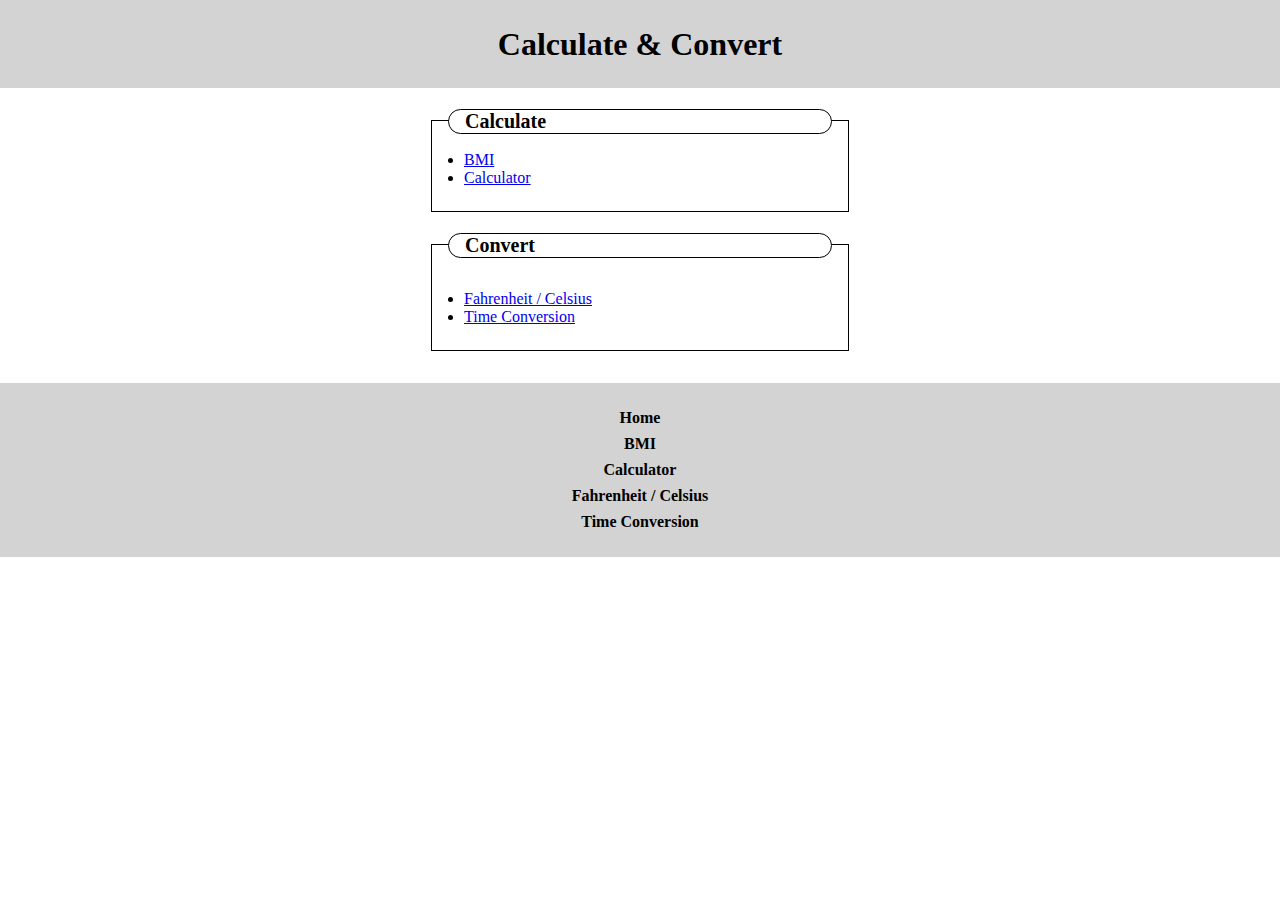
<file: index.html>
<!DOCTYPE html>
<html lang="en">

<head>
    <meta charset="UTF-8">
    <meta http-equiv="X-UA-Compatible" content="IE=edge">
    <meta name="viewport" content="width=device-width, initial-scale=1.0">
    <title>CalcConvert</title>
    <link rel="stylesheet" href="css/style.css">
    <script src="script.js"></script>
</head>

<body>
    <header w3-include-html="./html/header.html">
    </header>
    <main>
        <div class="box">
            <h2>Calculate</h2>
            <ul>
                <li><a href="./bmi.html">BMI</a></li>
                <li><a href="./calculator.html">Calculator</a></li>
            </ul>
        </div>
        <div class="box d-flex flex-col">
            <h2>Convert</h2>
            <ul>
                <li><a href="./fahrenheit.html">Fahrenheit / Celsius</a></li>
            <li><a href="./timeconv.html">Time Conversion</a></li>
            </ul>
        </div>
    </main>
    <footer w3-include-html="./html/footer.html">
    </footer>
    <script>
        includeHTML();
    </script>
</body>

</html>
</file>
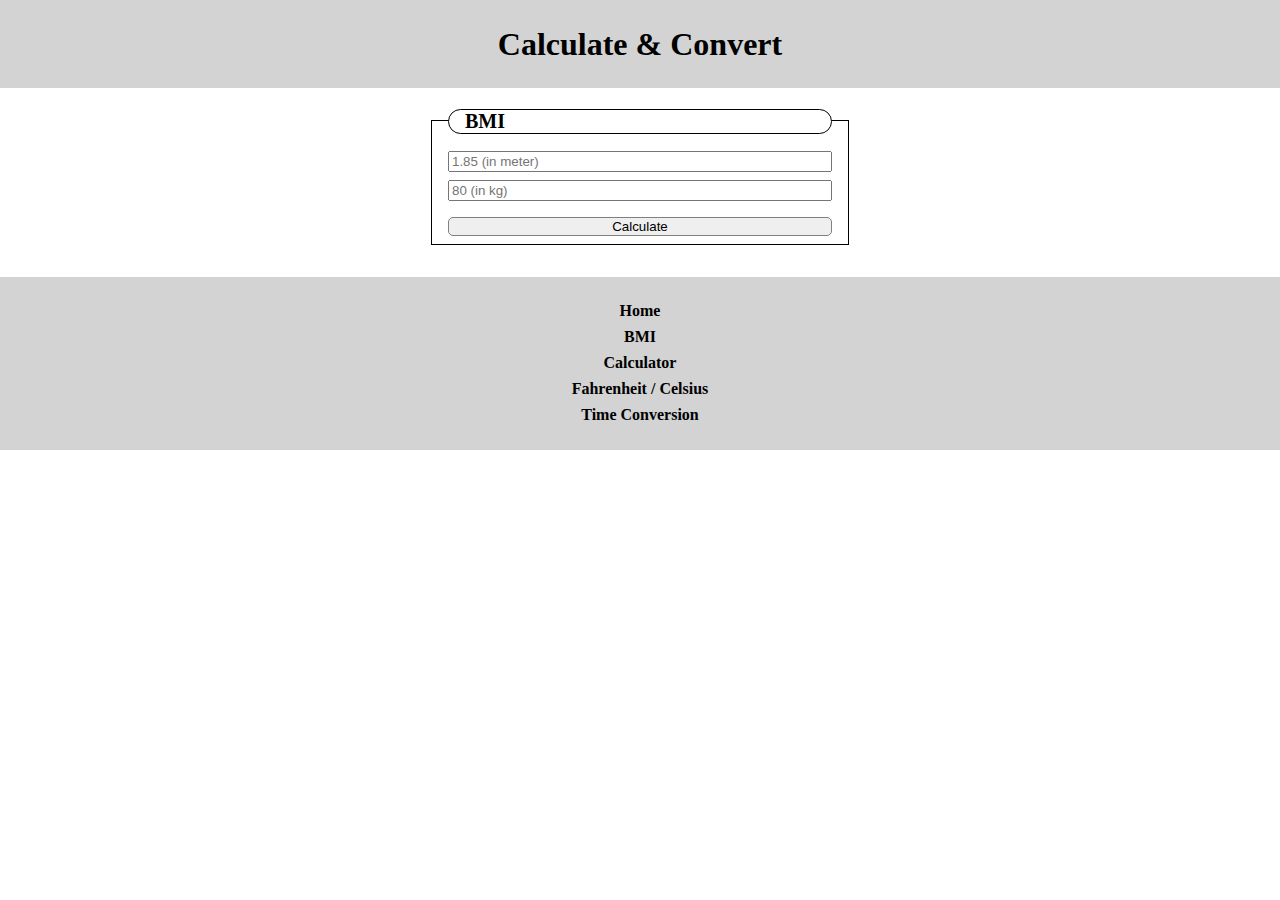
<file: bmi.html>
<!DOCTYPE html>
<html lang="en">

<head>
    <meta charset="UTF-8">
    <meta http-equiv="X-UA-Compatible" content="IE=edge">
    <meta name="viewport" content="width=device-width, initial-scale=1.0">
    <title>CalcConvert</title>
    <link rel="stylesheet" href="css/style.css">
    <script src="script.js"></script>
    <script src="js/bmi.js"></script>
</head>

<body>
    <header w3-include-html="./html/header.html">
    </header>
    <main>
        <div class="box"> 
            <h2>BMI</h2>
            <form class="d-flex flex-col" onsubmit="renderBMI(); return false">
                <input type="number" step=".01" id="size" placeholder="1.85 (in meter)">
                <input type="number" id="weight" placeholder="80 (in kg)">
                <button class="mt">Calculate</button>
            </form>
            <div id="resultBMI"></div>
        </div>
    </main>
    <footer w3-include-html="./html/footer.html">
    </footer>
    <script>
        includeHTML();
        </script>
</body>

</html>
</file>
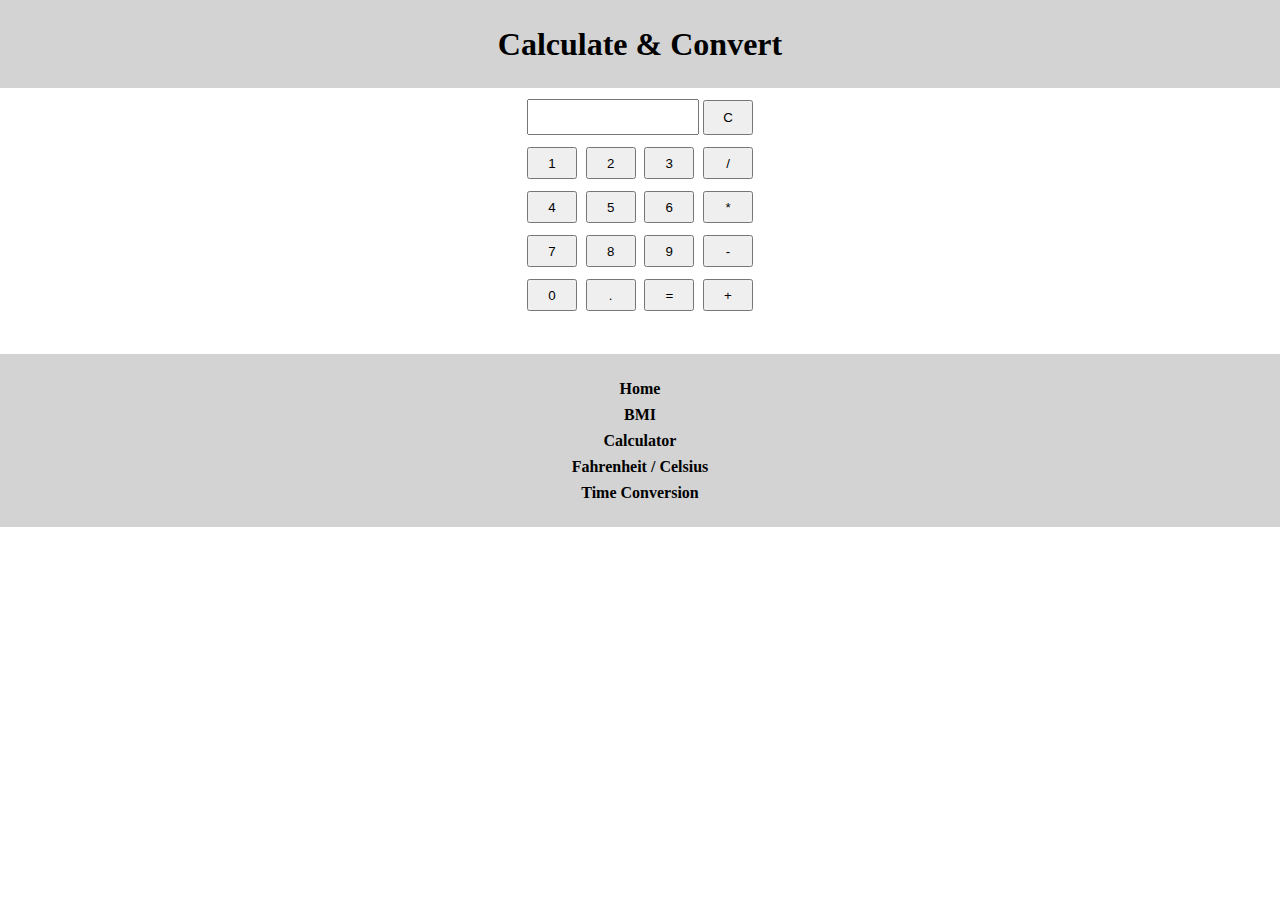
<file: calculator.html>
<!DOCTYPE html>
<html lang="en">

<head>
    <meta charset="UTF-8">
    <meta http-equiv="X-UA-Compatible" content="IE=edge">
    <meta name="viewport" content="width=device-width, initial-scale=1.0">
    <title>CalcConvert</title>
    <link rel="stylesheet" href="css/style.css">
    <script src="script.js"></script>
    <script src="./js/calculator.js"></script>
</head>

<body>
    <header w3-include-html="./html/header.html">
    </header>
    <main>
        <table class="calculator mt" id="calcu">
            <tr>
                <form onsubmit="solve();return false"><td colspan="3"><input type="text" id="result" ></td></form>
                <!-- clr() function will call clr to clear all value -->
                <td><input class="calc-reset" type="button" value="C" onclick="reset()" /> </td>
            </tr>
            <tr>
                <!-- create button and assign value to each button -->
                <!-- display("1") will call function display to display value -->
                <td class="calc-btn"><input type="button" value="1" onclick="display('1')" 
                            onkeydown="type(event)"> </td>
                <td><input type="button" value="2" onclick="display('2')" 
                            onkeydown="type(event)"> </td>
                <td><input type="button" value="3" onclick="display('3')" 
                            onkeydown="type(event)"> </td>
                <td><input type="button" value="/" onclick="display('/')" 
                            onkeydown="type(event)"> </td>
            </tr>
            <tr>
                <td><input type="button" value="4" onclick="display('4')" 
                            onkeydown="type(event)"> </td>
                <td><input type="button" value="5" onclick="display('5')" 
                            onkeydown="type(event)"> </td>
                <td><input type="button" value="6" onclick="display('6')" 
                            onkeydown="type(event)"> </td>
                <td><input type="button" value="*" onclick="display('*')" 
                            onkeydown="type(event)"> </td>
            </tr>
            <tr>
                <td><input type="button" value="7" onclick="display('7')" 
                            onkeydown="type(event)"> </td>
                <td><input type="button" value="8" onclick="display('8')" 
                            onkeydown="type(event)"> </td>
                <td><input type="button" value="9" onclick="display('9')" 
                            onkeydown="type(event)"> </td>
                <td><input type="button" value="-" onclick="display('-')"
                            onkeydown="type(event)"> </td>
            </tr>
            <tr>
                <td><input type="button" value="0" onclick="display('0')" 
                            onkeydown="type(event)"> </td>
                <td><input type="button" value="." onclick="display('.')" 
                            onkeydown="type(event)"> </td>
                <!-- solve function call function solve to evaluate value -->
                <td><input type="button" value="=" onclick="solve()"> </td>
      
                <td><input type="button" value="+" onclick="display('+')" 
                            onkeydown="type(event)"> </td>
            </tr>
        </table>
    </main>
    <footer w3-include-html="./html/footer.html">
    </footer>
    <script>
        includeHTML();
        </script>
</body>

</html>
</file>
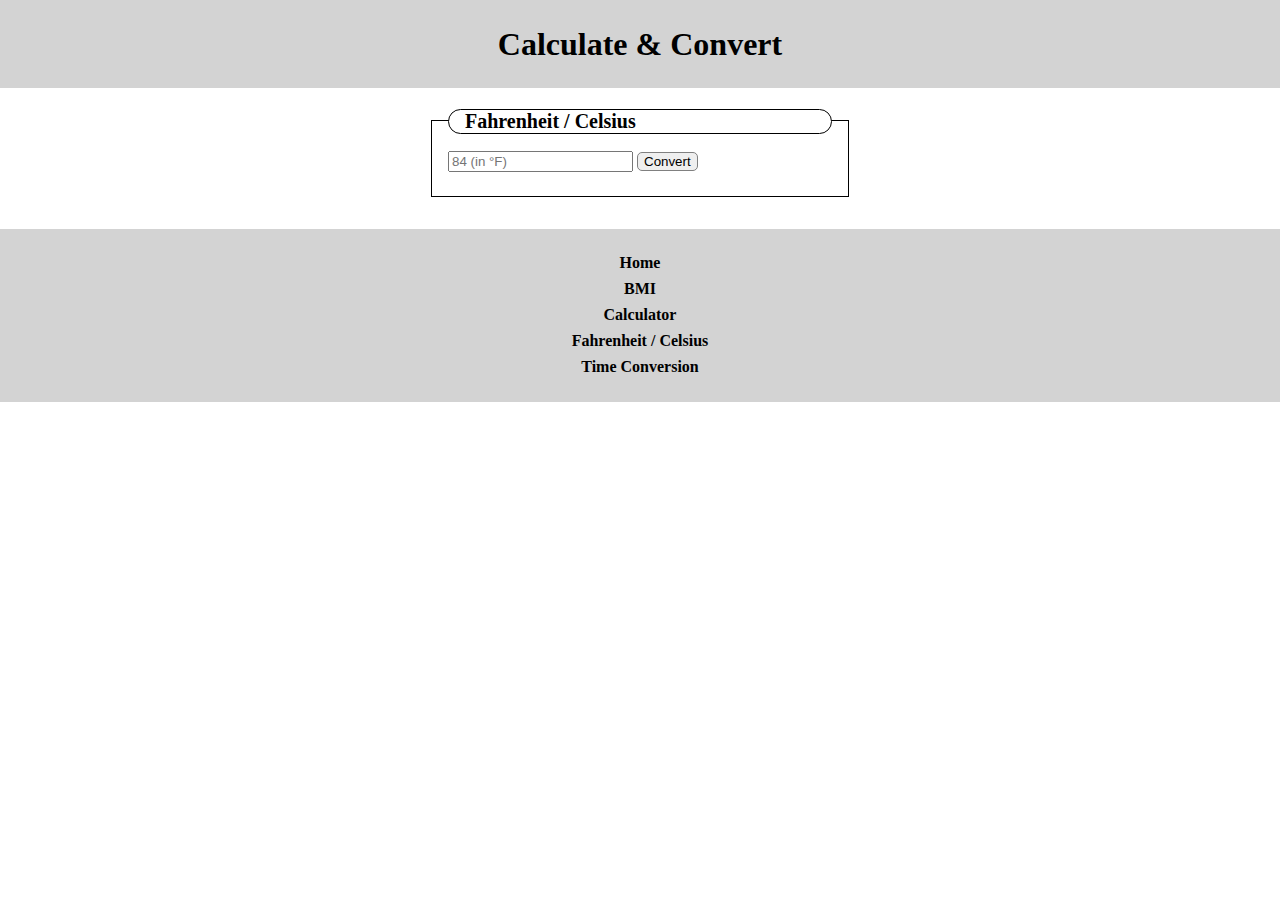
<file: fahrenheit.html>
<!DOCTYPE html>
<html lang="en">

<head>
    <meta charset="UTF-8">
    <meta http-equiv="X-UA-Compatible" content="IE=edge">
    <meta name="viewport" content="width=device-width, initial-scale=1.0">
    <title>CalcConvert</title>
    <link rel="stylesheet" href="css/style.css">
    <script src="script.js"></script>
    <script src="celsius.js"></script>
</head>

<body>
    <header w3-include-html="./html/header.html">
    </header>
    <main>
        <div class="box">
            <h2>Fahrenheit / Celsius</h2>
            <form onsubmit="renderCelsius(); return false">
                <input type="number" id="fahrenheit" placeholder="84 (in °F)">
                <button>Convert</button>
            </form>
            <div class="mt bold" id="resultCelsius"></div>
        </div>
    </main>
    <footer w3-include-html="./html/footer.html">
    </footer>
    <script>
        includeHTML();
        </script>
</body>

</html>
</file>
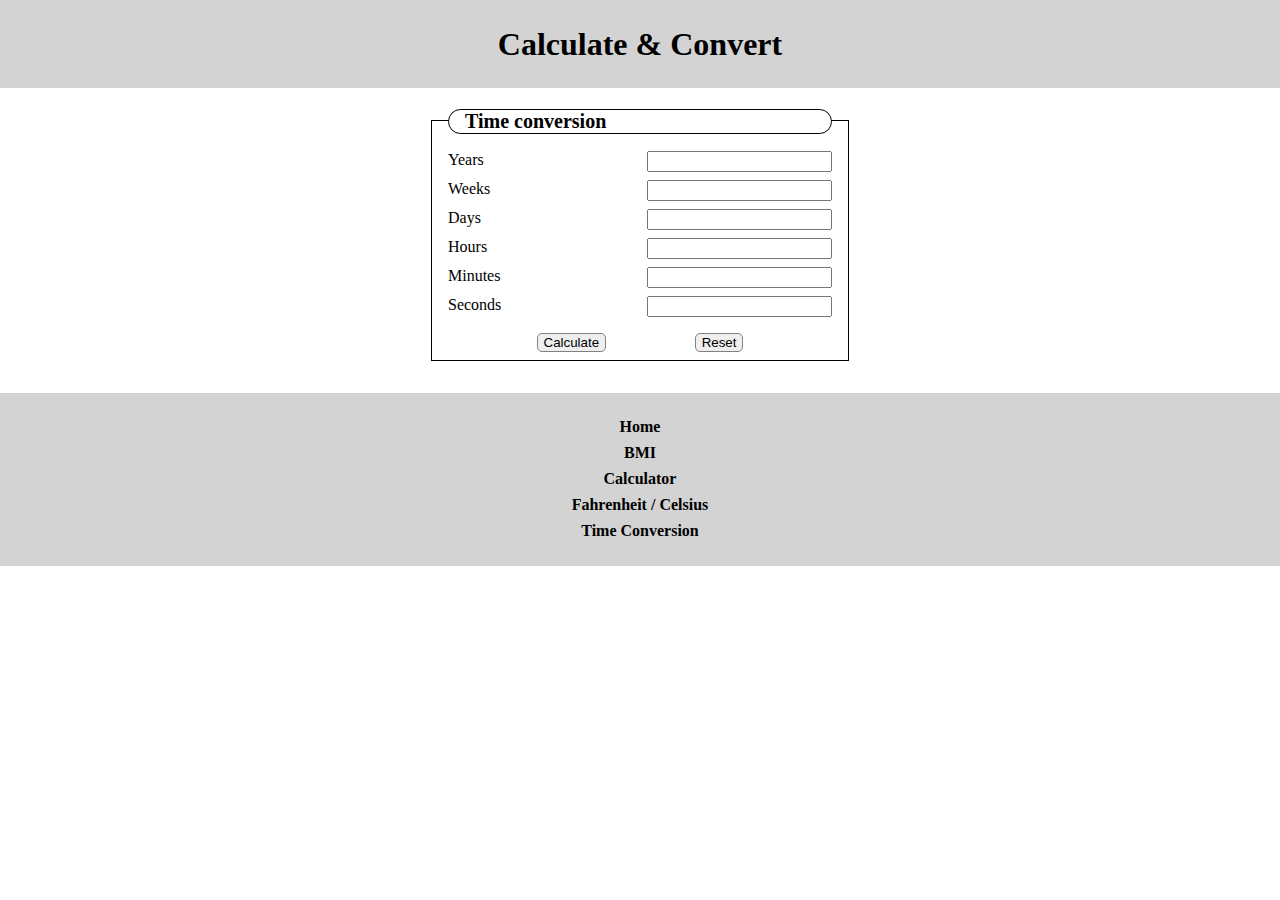
<file: timeconv.html>
<!DOCTYPE html>
<html lang="en">

<head>
    <meta charset="UTF-8">
    <meta http-equiv="X-UA-Compatible" content="IE=edge">
    <meta name="viewport" content="width=device-width, initial-scale=1.0">
    <title>CalcConvert</title>
    <link rel="stylesheet" href="css/style.css">
    <script src="script.js"></script>
    <script src="js/time.js"></script>

</head>

<body>
    <header w3-include-html="./html/header.html">
    </header>
    <main>
            <div class="box">
            <h2>Time conversion</h2>
            <form class="d-flex flex-col" onsubmit="return false">
                <div class="d-flex between">
                    <div class="mr">Years</div><input type="number" min="0" id="years" onchange="renderTime('years')">
                </div>
                <div class="d-flex between">
                    <div class="mr">Weeks</div><input type="number" min="0" id="weeks" onchange="renderTime('weeks')">
                </div>
                <div class="d-flex between">
                    <div class="mr">Days</div><input type="number" min="0" id="days" onchange="renderTime('days')">
                </div>
                <div class="d-flex between">
                    <div class="mr">Hours</div><input type="number" min="0" id="hours" onchange="renderTime('hours')">
                </div>
                <div class="d-flex between">
                    <div class="mr">Minutes</div><input type="number" min="0" id="minutes" onchange="renderTime('minutes')">
                </div>
                <div class="d-flex between">
                    <div class="mr">Seconds</div><input type="number" min="0" id="seconds" onchange="renderTime('seconds')">
                </div>
                <div class="d-flex even mt">
                    <button>Calculate</button>
                <button onclick="resetAll(); return false">Reset</button></div>
            </form>
        </div>
    </main>
    <footer w3-include-html="./html/footer.html">
    </footer>
    <script>
        includeHTML();
        </script>
</body>

</html>
</file>
<file: css/style.css>
body {
    margin: 0;
}

footer,
header
 {
    display: flex;
    flex-direction: column;
    justify-content: center;
    align-items: center;
    background-color: lightgray;
    padding: 2% 10% 2% 10%;
    height: auto;
}

footer {
    margin-top: 32px;
}

h1 {
    margin: 0;
}

nav,
.foot {
    display: flex;
    justify-content: center;
    width: 100%;
}

main {
    display: flex;
    flex-direction: column;
    justify-content: center;
    align-items: center;
}



.box {
    border: 1px solid black;
    padding: 0px 16px 8px 16px;
    margin-top: 32px;
    min-width: 30%;
}

.box h2 {
    border: 1px solid black;
    background-color: white;
    margin-top: -12px;
    border-radius: 20px;
    padding-left: 16px;
    font-size: 20px;
}

.d-flex {
    display: flex;
}

.flex-col {
    flex-direction: column;
}

.between {
    justify-content: space-between;
}

.even {
    justify-content: space-evenly;
}

.mr {
    padding-right: 32px;
}

.mt {
    margin-top: 8px;
}

.bold {
    font-weight: 800;
}

button {
    border-radius: 5px;
    border: 1px solid gray;
}

button:hover {
    background-color: lightgray;
}

ul {
    padding-left: 16px;
}

nav a, .foot a {
    text-decoration: none;
    color: inherit;
}

input {
    margin-bottom: 8px;
}

.calculator input {
    margin-bottom: 8px;
    min-height: 32px;
    min-width: 50px;
    max-width: 160px;
}

#result {padding: 0px 4px;}

.calc-reset {
    padding: 8px;
}
</file>
